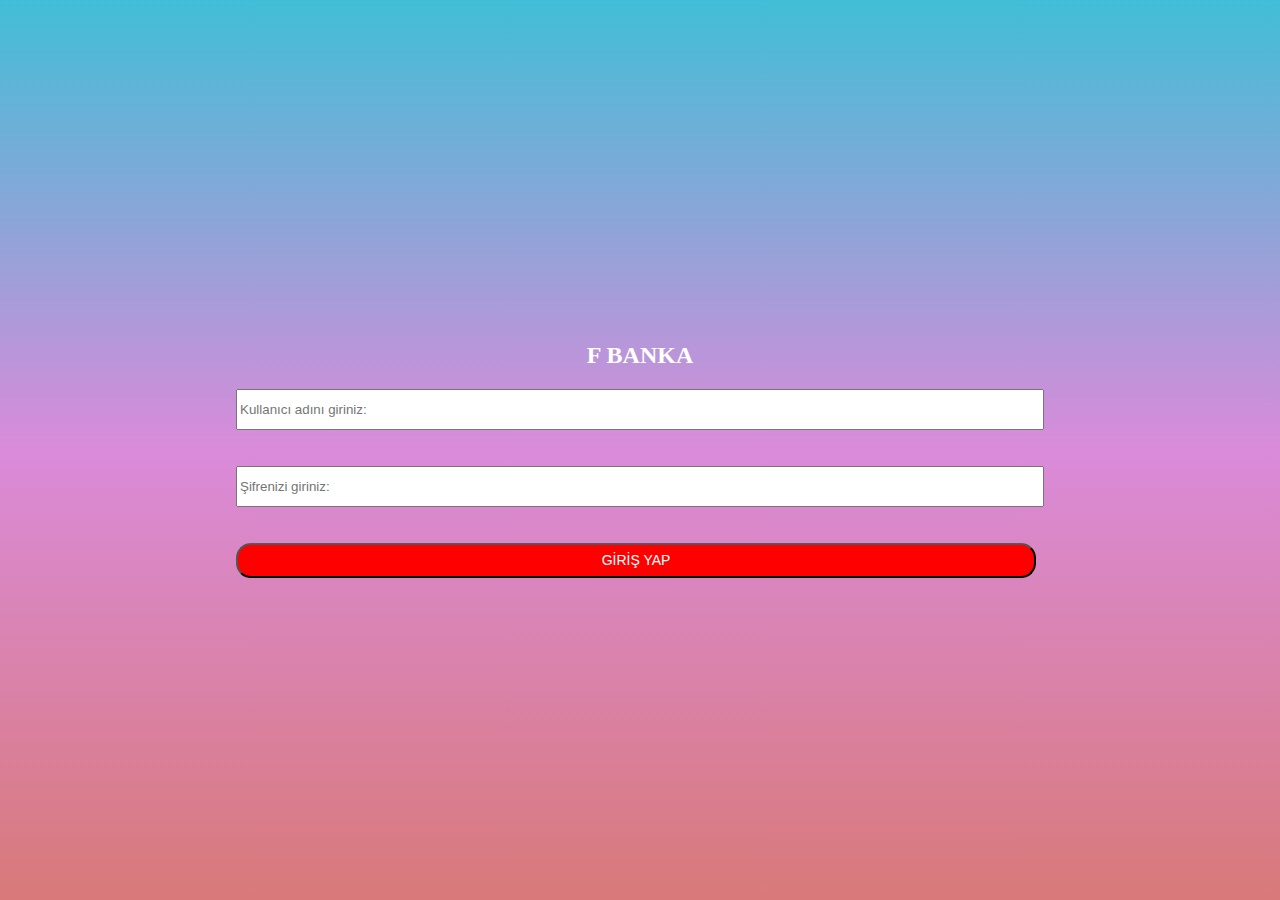
<file: index.html>
<!DOCTYPE html>
<html lang="en">
<head>
    <meta charset="UTF-8">
    <meta name="viewport" content="width=device-width, initial-scale=1.0">
    <title>BANKAMATİK PROJESİ</title>
    <link rel="stylesheet" href="style1.css" type="text/css">
</head>
<body>
    <div class="container">
        <div class="heading">
            <h2>F BANKA</h2>
        </div>
        <div class="login">
            <form action="submit">
                <input id= "username" type="text" placeholder="Kullanıcı adını giriniz:">
                <br><br><br>
                <input id="password" type="password" placeholder="Şifrenizi giriniz:">
                <br><br><br>
                <button id = "logInSubmit" type="button">GİRİŞ YAP</button>
            </form>
        </div>
    </div>


    <script src="app.js"></script>
</body>
</html>
</file>
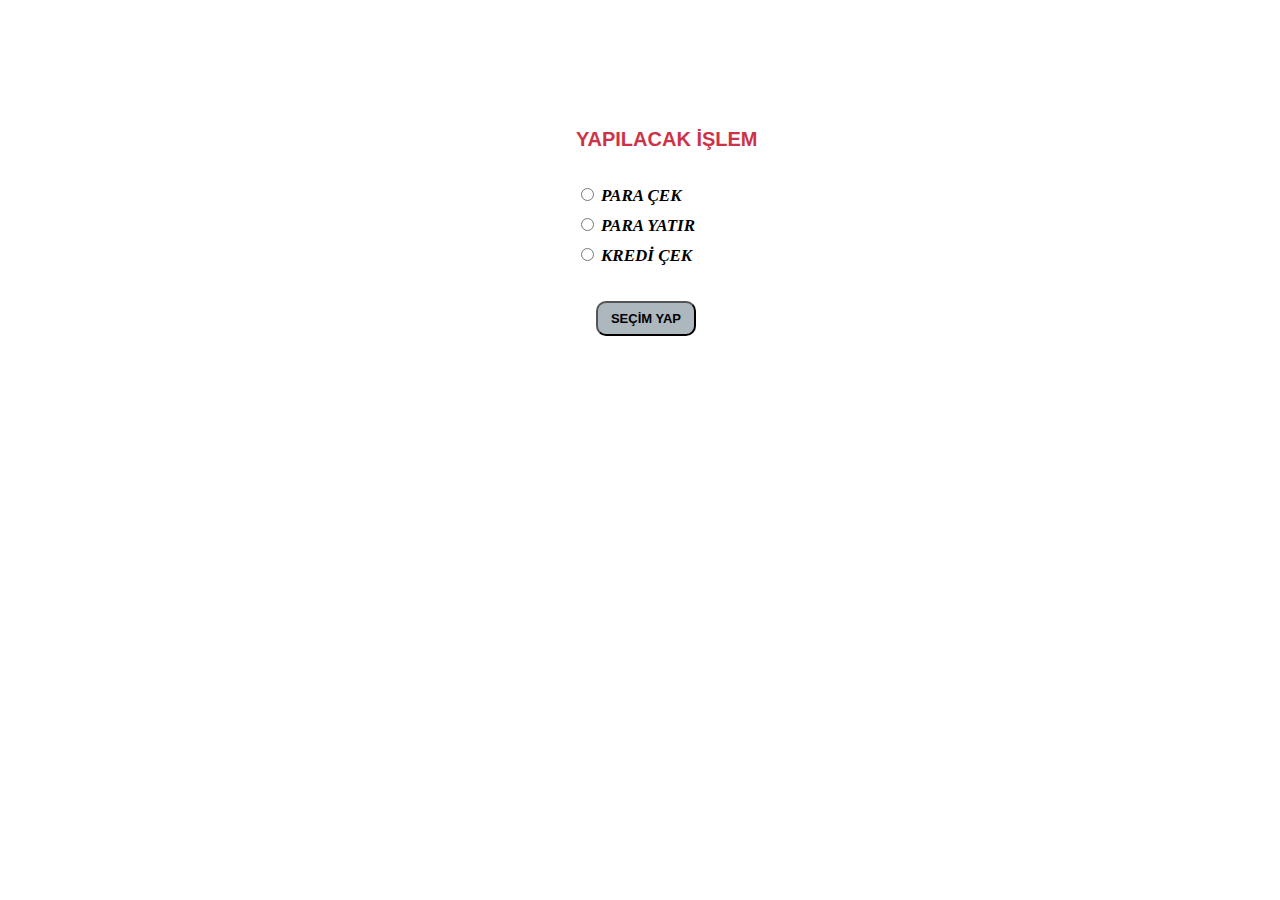
<file: activity.html>
<!DOCTYPE html>
<html lang="en">
<head>
    <meta charset="UTF-8">
    <meta name="viewport" content="width=device-width, initial-scale=1.0">
    <title>YAPILMAK İSTENEN İŞLEM SAYFASI</title>
    <link rel="stylesheet" href="style2.css" type="text/css">
</head>
<body>
    <h4 id="blink">YAPILACAK İŞLEM</h4>

    <form id="operation" name="operation">
        <input type="radio" name="option" id="withdraw" value="withdraw money">
        <label for="withdraw">PARA ÇEK</label><br>
        <input type="radio" name="option" id="investment" value="investment">
        <label for="investment">PARA YATIR</label><br>
        <input type="radio" name="option" id="credit" value="get credit">
        <label for="credit">KREDİ ÇEK</label><br>
        <button id = "select" type="button" onclick="displaySelection()">SEÇİM YAP</button>
    </form>
    <p id="result"></p>
    <script src="app.js"></script>
</body>
</html>
</file>
<file: style1.css>
html, body{
    margin: 0;
    padding: 0;
}

html{
    height: 100%;
    background: linear-gradient( rgb(65, 190, 215),rgb(218, 139, 218), rgb(217, 121, 121));
}
.container{
    position: absolute;
    top: 50%;
    left: 50%;
    transform: translate(-50%, -50%);
}

.heading{
   font-size: 16px;
   font-weight: bold;
   color: white;
   text-align: center;
}
input{
    width: 800px;
    height: 35px;
}

button{
    width: 800px;
    height: 35px;
    background-color: red;
    color: white;
    border-radius: 15px;
    font-size: 14px;
}
</file>
<file: style2.css>
html, body{
    margin: 0;
    padding: 0;
}

h4{
    margin-top: 10%;
    margin-left: 45%;
    font-size: 20px;
    font-weight: bold;
    font-family:sans-serif
}

#operation{
    margin-top: 30px;
    margin-left: 45%;
    line-height: 30px;
}

label{
    font-size: 17px;
    font-family: Georgia, 'Times New Roman', Times, serif;
    font-weight: bold;
    font-style: oblique;
}
button{
    margin-top: 30px;
    margin-left: 20px;
    width: 100px;
    height: 35px;
    background-color: rgb(172, 183, 190);
    font-weight: bold;
    font-size: 13px;
    border-radius: 10px;
}


#blink {
    animation: blinker 1s linear infinite;
    color: #cd3348;
    font-family:'Gill Sans', 'Gill Sans MT', Calibri, 'Trebuchet MS', sans-serif
}

@keyframes blinker {  
    50% { 
        color: #ffcd5f;
    }
}
</file>
